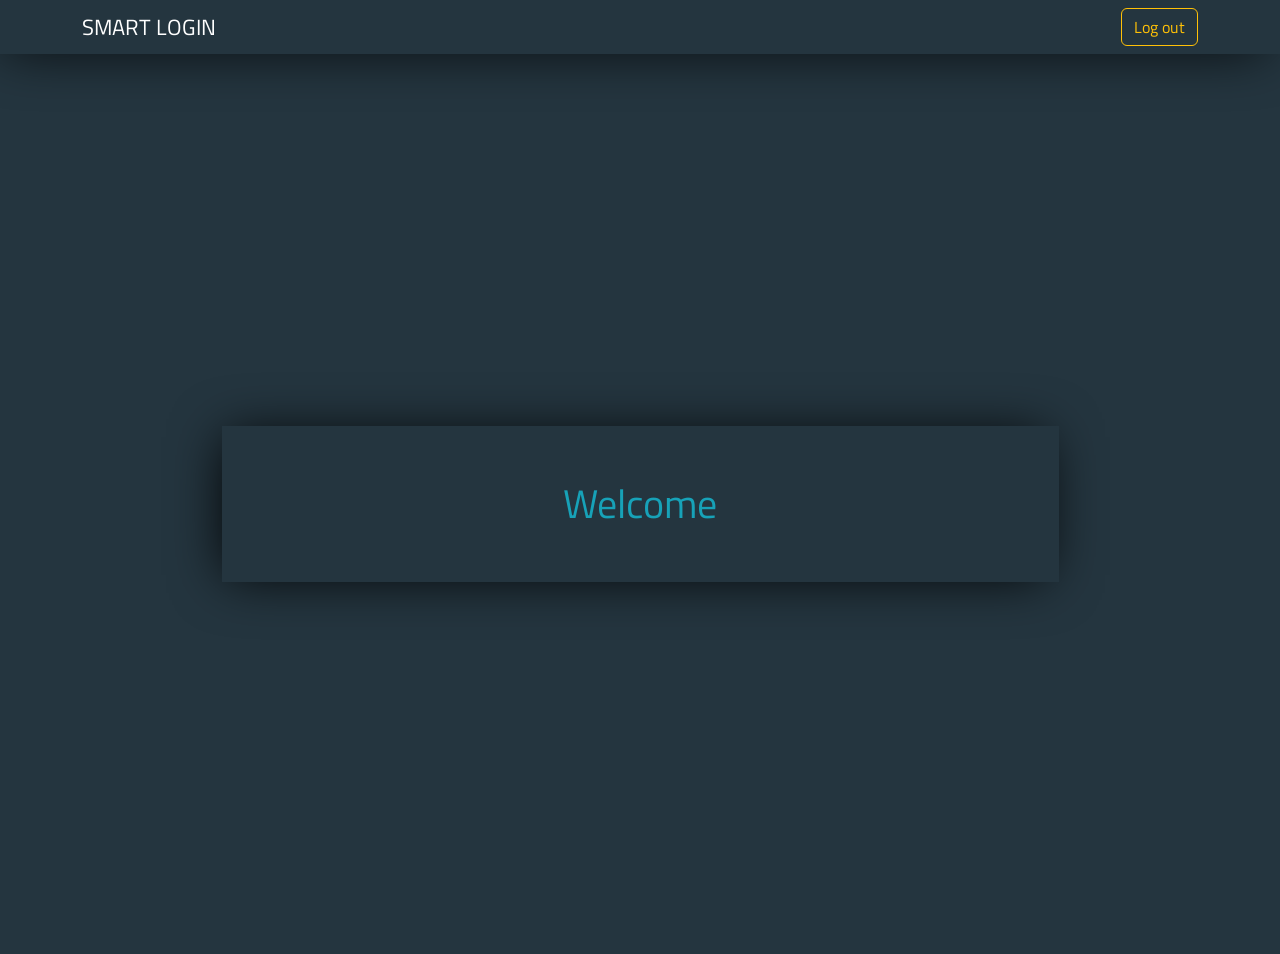
<file: index.html>
<!DOCTYPE html>
<html lang="en">
  <head>
    <meta charset="UTF-8" />
    <meta name="viewport" content="width=device-width, initial-scale=1.0" />
    <title>Home</title>

    <!--** Google Font -->
    <link rel="preconnect" href="https://fonts.googleapis.com" />
    <link rel="preconnect" href="https://fonts.gstatic.com" crossorigin />
    <link
      href="https://fonts.googleapis.com/css2?family=Titillium+Web:wght@200;300;400;600;700&display=swap"
      rel="stylesheet"
    />

    <!--** Bootstrap -->
    <link rel="stylesheet" href="./Assets/Css/bootstrap.min.css" />

    <!--** Font Awesome -->
    <link rel="stylesheet" href="./Assets/Css/all.min.css" />

    <!--** Main CSS -->
    <link rel="stylesheet" href="./Assets/Css/style.css" />
  </head>
  <body>
    <main>
      <section class="home">
        <nav class="navbar bg-body-tertiary">
          <div class="container">
            <h1 class="navbar-brand m-0">SMART LOGIN</h1>
            <button class="btn btn-outline-warning" type="button" id="logOut">
              Log out
            </button>
          </div>
        </nav>
        <div
          class="container vh-100 d-flex justify-content-center align-items-center"
        >
          <div class="welcome w-75 m-auto">
            Welcome <span class="userName"></span>
          </div>
        </div>
      </section>
    </main>

    <script src="./Js/bootstrap.bundle.min.js"></script>
    <script src="./Js/home.js"></script>
  </body>
</html>

<!-- moneam2001mohamed@gmail.com -->
</file>
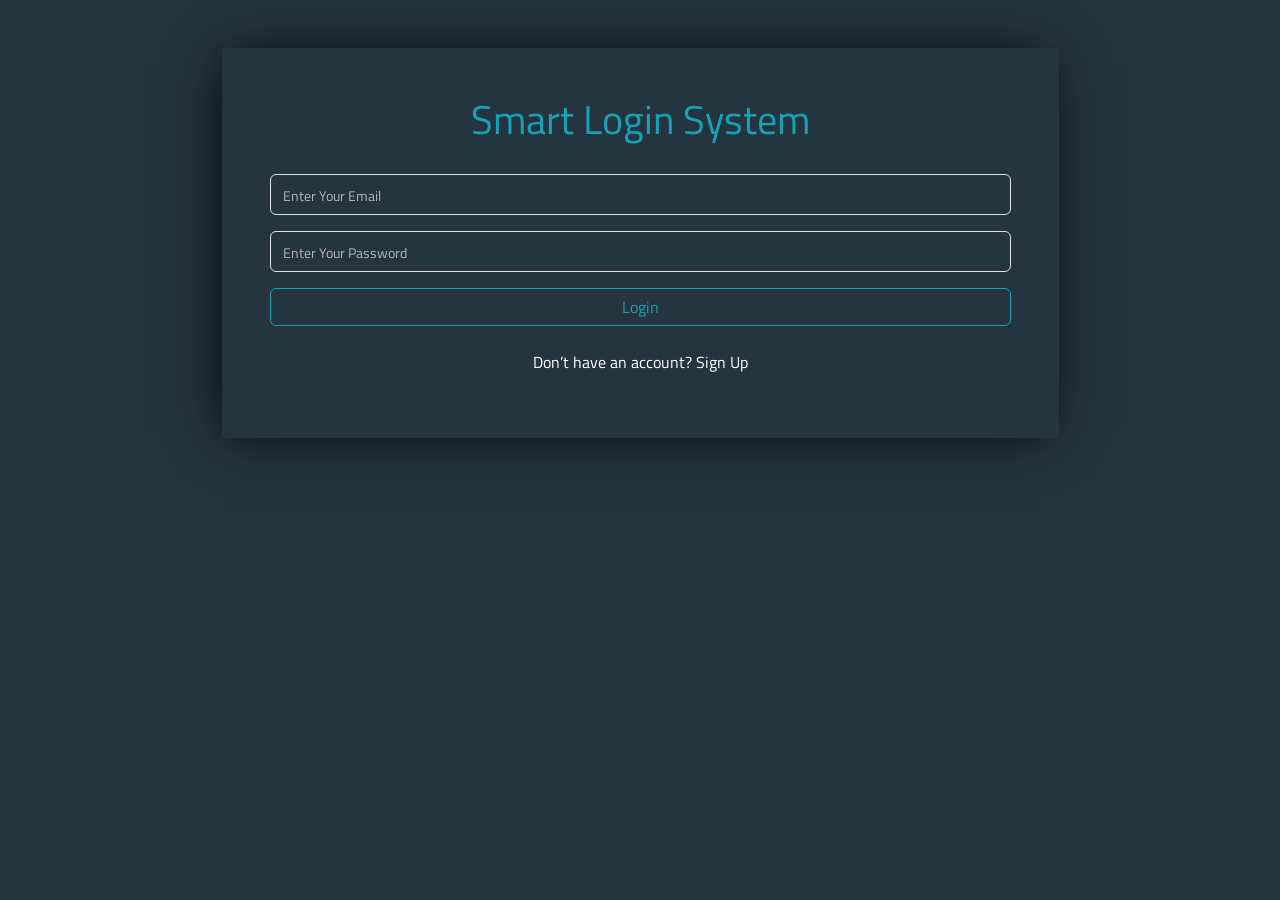
<file: login.html>
<!DOCTYPE html>
<html lang="en">
  <head>
    <meta charset="UTF-8" />
    <meta name="viewport" content="width=device-width, initial-scale=1.0" />
    <title>Login me</title>

    <!--** Google Font -->
    <link rel="preconnect" href="https://fonts.googleapis.com" />
    <link rel="preconnect" href="https://fonts.gstatic.com" crossorigin />
    <link
      href="https://fonts.googleapis.com/css2?family=Titillium+Web:wght@200;300;400;600;700&display=swap"
      rel="stylesheet"
    />

    <!--** Bootstrap -->
    <link rel="stylesheet" href="./Assets/Css/bootstrap.min.css" />

    <!--** Font Awesome -->
    <link rel="stylesheet" href="./Assets/Css/all.min.css" />

    <!--** Main CSS -->
    <link rel="stylesheet" href="./Assets/Css/style.css" />
  </head>
  <body>
    <main>
      <section class="section">
        <div class="container my-5">
          <div class="login p-5 mx-auto w-75">
            <h1>Smart Login System</h1>
            <form id="loginForm">
              <input
                type="email"
                class="form-control my-3 text-white"
                placeholder="Enter Your Email"
                id="emailInput"
              />
              <input
                type="password"
                class="form-control my-3 text-white"
                placeholder="Enter Your Password"
                id="passwordInput"
              />
              <p id="message" class="text-danger text-center"></p>

              <button type="button" class="btn mb-4" id="btnLogin">
                Login
              </button>
            </form>
            <p class="text-white paragraph">
              Don’t have an account?
              <a href="./register.html" class="text-white link sign">Sign Up</a>
            </p>
          </div>
        </div>
      </section>
    </main>

    <script src="./Js/bootstrap.bundle.min.js"></script>
    <script src="./Js/index.js"></script>
  </body>
</html>
</file>
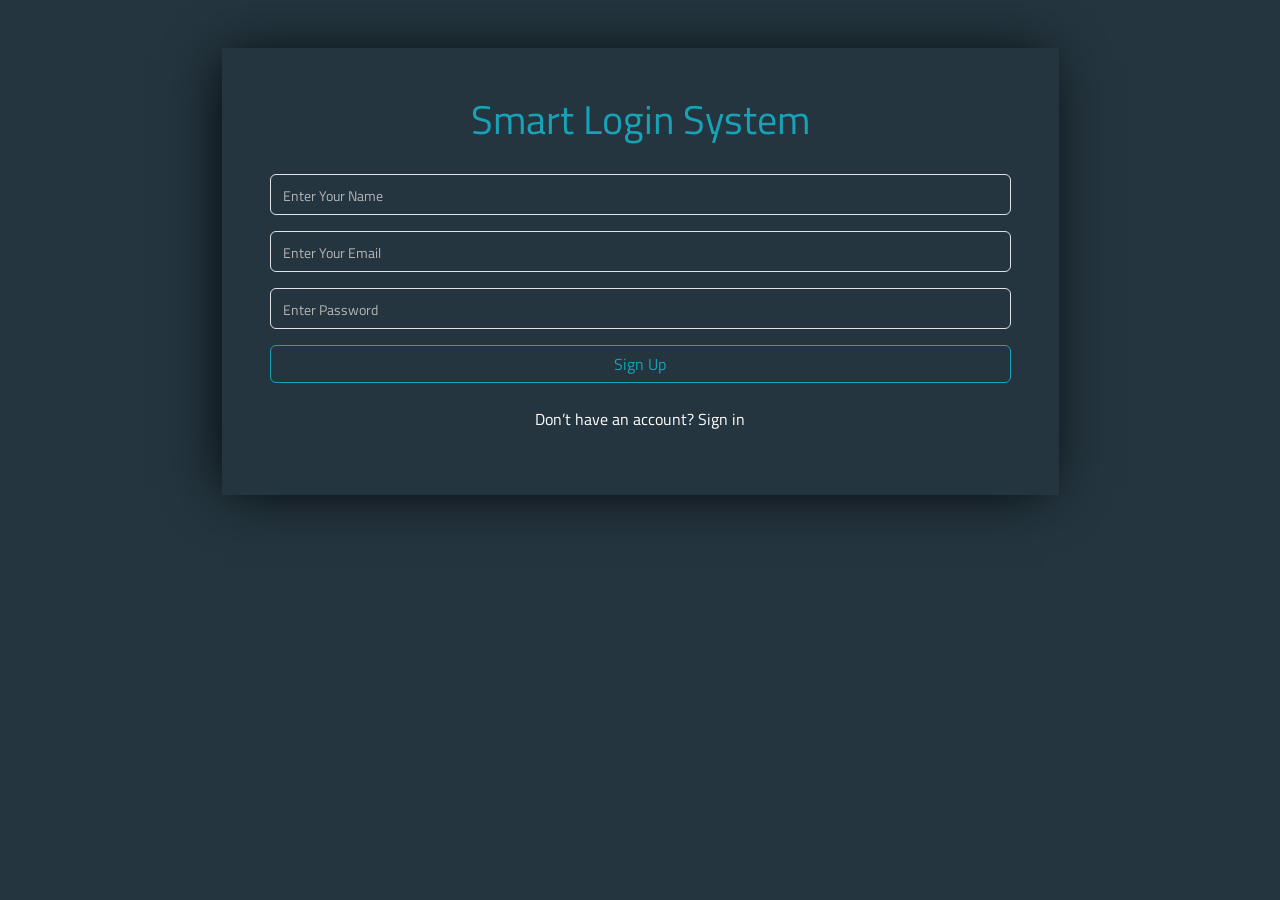
<file: register.html>
<!DOCTYPE html>
<html lang="en">
  <head>
    <meta charset="UTF-8" />
    <meta name="viewport" content="width=device-width, initial-scale=1.0" />
    <title>register</title>

    <!--** Google Font -->
    <link rel="preconnect" href="https://fonts.googleapis.com" />
    <link rel="preconnect" href="https://fonts.gstatic.com" crossorigin />
    <link
      href="https://fonts.googleapis.com/css2?family=Titillium+Web:wght@200;300;400;600;700&display=swap"
      rel="stylesheet"
    />

    <!--** Bootstrap -->
    <link rel="stylesheet" href="./Assets/Css/bootstrap.min.css" />

    <!--** Font Awesome -->
    <link rel="stylesheet" href="./Assets/Css/all.min.css" />

    <!--** Main CSS -->
    <link rel="stylesheet" href="./Assets/Css/style.css" />
  </head>
  <body>
    <main>
      <section class="section">
        <div class="container my-5">
          <div class="login p-5 mx-auto w-75">
            <h1>Smart Login System</h1>
            <form id="signupForm">
              <input
                type="text"
                class="form-control my-3 text-white"
                placeholder="Enter Your Name"
                id="name"
                name="name"
              />
              <input
                type="email"
                class="form-control my-3 text-white"
                placeholder="Enter Your Email"
                id="email"
                name="email"
              />

              <input
                type="password"
                class="form-control my-3 text-white"
                placeholder="Enter Password"
                id="password"
                name="password"
              />

              <p id="message" class="text-center"></p>
              <button type="button" class="btn mb-4 sign">Sign Up</button>
            </form>
            <p class="text-white paragraph">
              Don’t have an account?
              <a href="./login.html" class="text-white link">Sign in</a>
            </p>
          </div>
        </div>
      </section>
    </main>

    <script src="./Js/bootstrap.bundle.min.js"></script>
    <script src="./Js/index.js"></script>
  </body>
</html>
</file>
<file: Assets/Css/style.css>
body {
    font-family: "Titillium Web", sans-serif;
    background-color: #24353f;
    box-sizing: border-box;
}

.section {
    .login {
        text-align: center;
        box-shadow: -5px 2px 54px -9px rgba(0, 0, 0, 1);

        h1 {
            font-size: 40px;
            font-weight: 500;
            color: #17a2b8;
            margin-bottom: 30px;
        }

        input {
            background-color: transparent;
            color: #fff !important;
            font-size: 18px;

            &:focus {
                background-color: transparent;
                border: 1px solid #80bdff;
                box-shadow: none;
            }

            &::placeholder {
                color: #b6b6b6;
                font-size: 14px;
            }
        }

        .btn {
            color: #17a2b8;
            border: 1px solid #17a2b8;
            width: 100%;
            font-weight: 500;

            &:hover {
                background-color: #17a2b8;
                color: white;
            }
        }

        .paragraph {
            font-size: 16px;

            .link {
                text-decoration: none;

                &:hover {
                    text-decoration: underline;
                }
            }
        }
    }


}

.home {
    .navbar {
        background-color: #24353f !important;
        box-shadow: -5px 2px 54px -9px rgba(0, 0, 0, 1);
        padding-block: 8px !important;
        padding-inline: 16px !important;


        .navbar-brand {
            color: #fff;
            font-size: 22px;
            font-weight: 400;
        }
    }

    .welcome {
        box-shadow: -5px 2px 54px -9px rgba(0, 0, 0, 1);
        padding-inline: 48px;
        padding-block: 48px;
        color: #17A2B8;
        font-size: 40px;
        font-weight: 500;
        text-align: center;
    }
}
</file>
